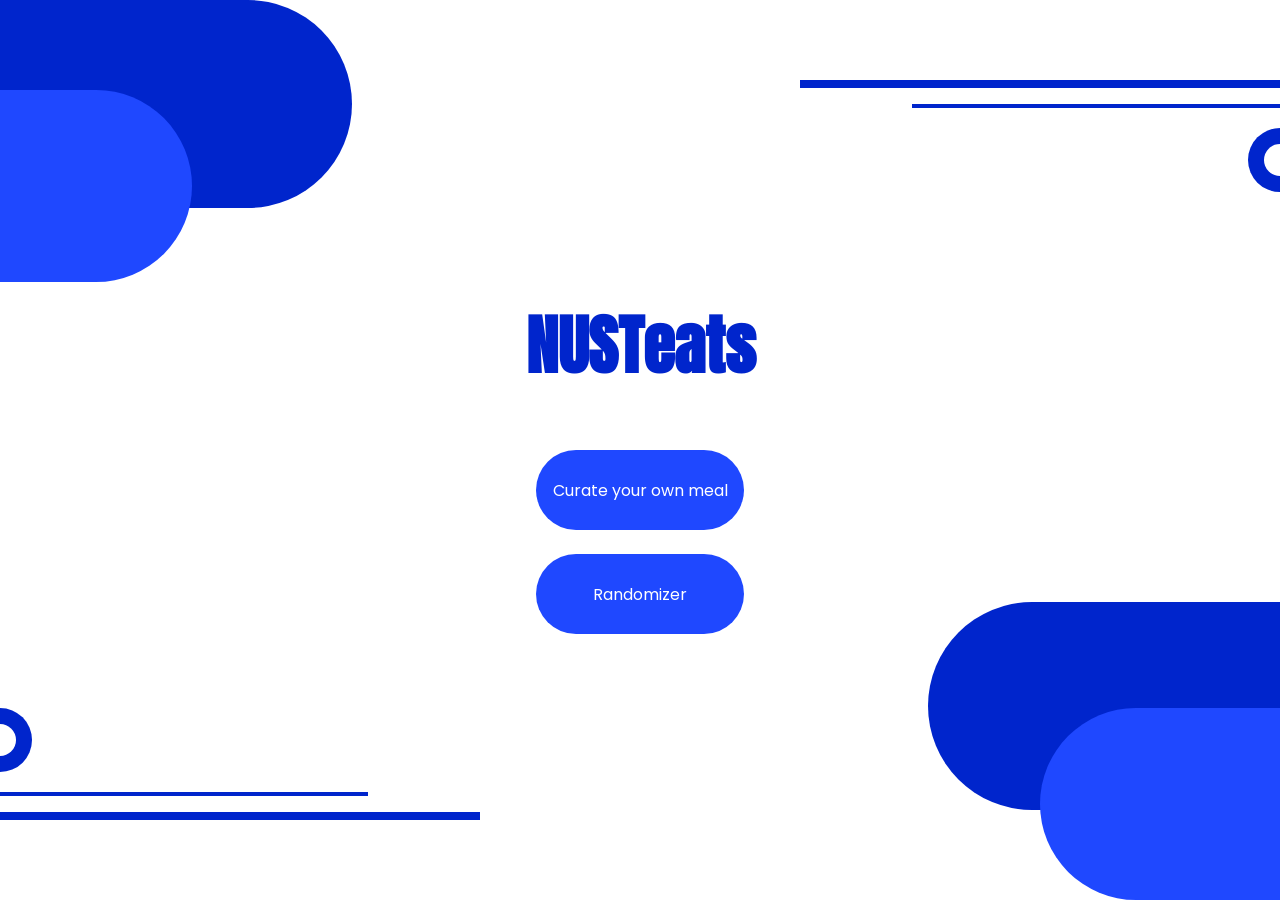
<file: NustEats/src/main/resources/static/index.html>
<!DOCTYPE html>
<html>

<head>
     <link href="https://fonts.googleapis.com/css2?family=Poppins:wght@400;500;600;700&family=Anton&display=swap" rel="stylesheet">
    <title>NUSTeats</title>

    <link rel="stylesheet" href="styles.css" >
</head>

<body>

    <div class='button_container'>
        <h1 class='logo' >NUSTeats</h1>
    <button onclick="location.href='filters.html'">
        <p>Curate your own meal</p>
    </button>
    <button onclick="location.href='result.html'">
        <p>Randomizer</p>
    </button>
    </div>

    <div id='R1'></div>
    <div id='R2'></div>
    <div id='R3'></div>
    <div id='R4'></div>
    <div id='R5'></div>
    <div id='R6'></div>
    <div id='R7'></div>
    <div id='R8'></div>
    <div id='C1'></div>
    <div id='C2'></div>
    <div id='C3'></div>
    <div id='C4'></div>
    <script src='index.js'> </script>
</body>
</html>
</file>
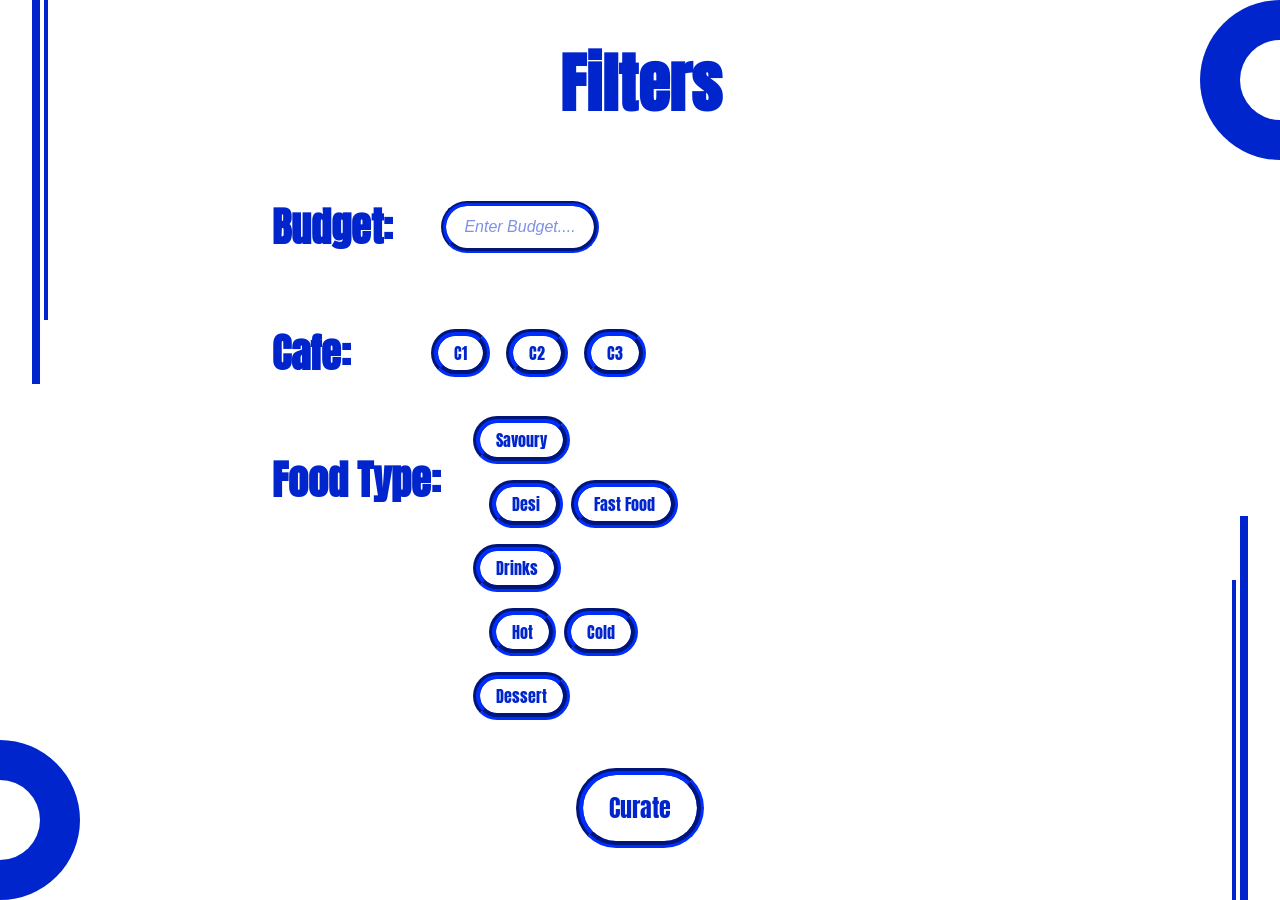
<file: NustEats/src/main/resources/static/filters.html>
<!DOCTYPE html>
<html>

<head>
    <title>NUSTeats | Filters</title>
    <link rel='stylesheet' href='styles.css'>
</head>

<body>
    <div id='main_container'>
            <h1 class='logo' > Filters </h1>
        <div id='budgetrow' >
            <h2> Budget: </h2>
            <input type='text' placeholder='Enter Budget....'>
        </div>
        <div id='caferow'>
            <h2> Cafe: </h2>
            <div id='caferow_filters'>
                <button class = 'filterbuttons' >C1</button>
                <button class = 'filterbuttons' >C2</button>
                <button class = 'filterbuttons' >C3</button>
            </div>
        </div>
        <div id='foodtype'>
            <h2> Food Type: </h2>
            <div id="foodtype_filters">
            <button class = 'filterbuttons' >Savoury</button>
                <div class="sub_categories">
                    <button class = 'filterbuttons' >Desi</button>
                    <button class = 'filterbuttons' >Fast Food</button>
                </div>
            <button class = 'filterbuttons' >Drinks</button>
                <div class="sub_categories">
                    <button class = 'filterbuttons' >Hot</button>
                    <button class = 'filterbuttons' >Cold</button>
                </div>
            <button class = 'filterbuttons' >Dessert</button>
            </div>
        </div>
            <button id="curate_button" onclick="location.href='result.html'">Curate</button>
    </div>
    <div id='C5'></div>
    <div id='C6'></div>
    <div id='C7'></div>
    <div id='C8'></div>
    <div id='R9'></div>
    <div id='R10'></div>
    <div id='R11'></div>
    <div id='R12'></div>
    <script src='index.js'> </script>
</body>


</html>
</file>
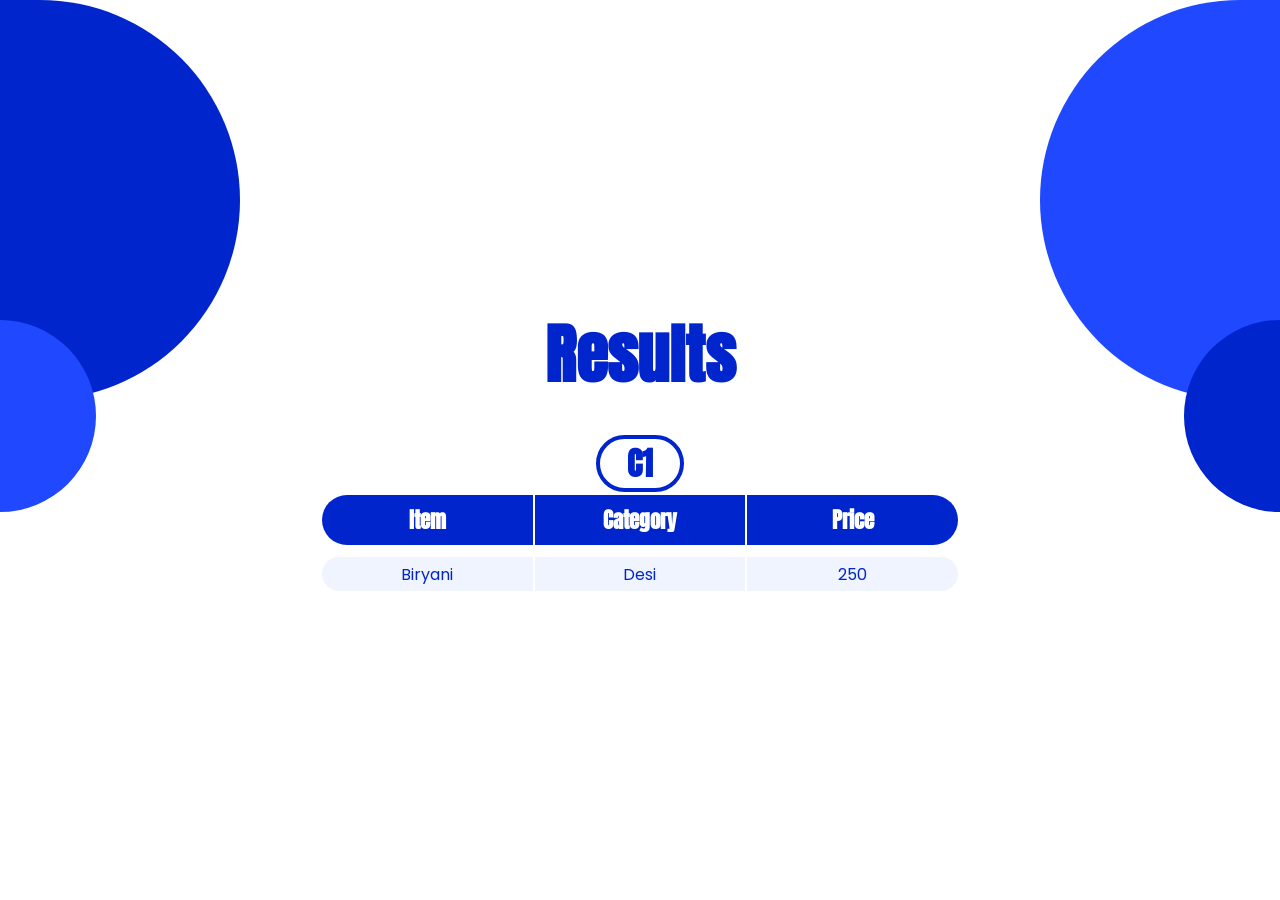
<file: NustEats/src/main/resources/static/result.html>
<!DOCTYPE html>
<html>

<head>
    <link href="https://fonts.googleapis.com/css2?family=Poppins:wght@400;500;600;700&family=Anton&display=swap" rel="stylesheet">
    <title>NUSTeats | Results</title>
    <link rel='stylesheet' href='styles.css'>
</head>

<body>    
    <h2 class="logo">Results</h2>
    <h3 class="cafe_logo">C1</h3>
        <table>
            <tr>
                <th>Item</th>
                <th>Category</th>
                <th>Price</th>
            </tr>

            <tr id="spacer"></tr>

            <tr>
                <td>Biryani</td>
                <td>Desi</td>
                <td>250</td>
            </tr>
        </table>

    <div id='B1'></div>
    <div id='B2'></div>
    <div id='B3'></div>
    <div id='B4'></div>
    <div id='B5'></div>
    <div id='B6'></div>
    <div id='B7'></div>
    <div id='B8'></div>
    <script src='index.js'> </script>
</body>


</html>
</file>
<file: NustEats/src/main/resources/static/styles.css>
/* Font */
@font-face {
    font-family: 'Anton';
    src: url('Anton-Regular.ttf') format('truetype');
}

/* -------------- */
/* MAIN PAGE CODE */
/*--------------- */

p{
    font-family: 'Poppins';
}

body {
    margin: 0;
    min-height: 100vh;
    display: flex;
    flex-direction: column;
    justify-content: center;
    align-items: center;
    position: relative;
}

.logo {
    font-family: 'Anton';
    font-size: 4rem;
    color: #0025cc;
    margin: 2rem;
}

h2 {
    font-family: 'Anton';
    font-size: 2.5rem;
    color: #0025cc;
    text-align: left;
    margin-left: 5rem;
}

button {
    display: flex;
    justify-content: center;
    align-items: center;
    height: 5rem;
    width: 13rem;
    border: none;
    background-color: #1f48ff;
    color: #ffffff;
    font-size: 1rem;
    border-radius: 3rem;
}

button:hover {
    background-color: #0025cc;
}

.button_container {
    display: flex;
    flex-direction: column;
    justify-content: center;
    align-items: center;
    gap: 1.5em;
}


/* Shapes for beautification */

/* top left large rectangle*/
#R1 {
    position: absolute;
    background-color: #0025cc;
    height: 13rem;
    width: 22rem;
    top: 0vw;
    left: 0vw;
    border-top-right-radius: 10rem;
    border-bottom-right-radius: 10rem;
}

/* bottom right large rect*/
#R2 {
    position: absolute;
    background-color: #0025cc;
    height: 13rem;
    width: 22rem;
    bottom: 7vw;
    right: 0vw;
    border-top-left-radius: 10rem;
    border-bottom-left-radius: 10rem;
}

/*top left small rect*/
#R3 {
    position: absolute;
    background-color: #1f48ff;
    height: 12rem;
    width: 12rem;
    top: 7vw;
    left: 0vw;
    border-top-right-radius: 10rem;
    border-bottom-right-radius: 10rem;
}

/* bottom right small rectangle*/
#R4 {
    position: absolute;
    background-color: #1f48ff;
    height: 12rem;
    width: 15rem;
    bottom: 0vw;
    right: 0vw;
    border-top-left-radius: 10rem;
    border-bottom-left-radius: 10rem;
}

/*top right longer line*/
#R5 {
    position: absolute;
    background-color: #0025cc;
    height: 0.5rem;
    width: 30rem;
    right: 0;
    top: 5rem;
}

/* top right shorter line*/
#R6 {
    position: absolute;
    background-color: #0025cc;
    height: 0.25rem;
    width: 23rem;
    right: 0;
    top: 6.5rem;
}

/* bottom left longer line*/
#R7{
    position: absolute;
    background-color: #0025cc;
    height: 0.5rem;
    width: 30rem;
    left: 0;
    bottom: 5rem;
}

/* bottom left shorter line */
#R8{
    position: absolute;
    background-color: #0025cc;
    height: 0.25rem;
    width: 23rem;
    left: 0;
    bottom: 6.5rem;
}

/* bottom left circle
One is blue and has a white smaller circle on top to make it look hollow
*/
#C1{/*blue circle*/
    position: absolute;
    height: 4rem;
    width: 2rem;
    border-radius: 0 2rem 2rem 0;
    background-color: #0025cc;
    left:0;
    bottom: 8rem;
}

#C3{ /* white circle*/
    position: absolute;
    height: 2rem;
    width: 1rem;
    border-radius: 0 1rem 1rem 0;
    background-color: #ffffff;
    left:0;
    bottom: 9rem;
}

/* top right circle
One is blue and has a white smaller circle on top to make it look hollow
*/
#C2{/* blue circle*/
    position: absolute;
    height: 4rem;
    width: 2rem;
    border-radius: 2rem 0 0 2rem;
    background-color: #0025cc;
    right:0;
    top: 8rem;
}

#C4{/* white circle */
    position: absolute;
    height: 2rem;
    width: 1rem;
    border-radius: 1rem 0 0 1rem;
    background-color: #ffffff;
    right:0;
    top: 9rem;
}

/*  <---------------------END OF MAIN PAGE------------------> */


/* --------------
   |FILTERS PAGE|
   -------------- */

#main_container {
    display: flex;
    flex-direction: column;
    align-items: center;
    justify-content: center;
    width: 70%;
}
/* Decorations */

/* top right circle */
#C5 { /*blue circle*/
    position: absolute;
    height: 10rem;
    width: 5rem;
    border-radius: 5rem 0 0 5rem;
    background-color: #0025cc;
    right:0;
    top: 0;
}

#C6 { /*white circle */
    position: absolute;
    height: 5rem;
    width: 2.5rem;
    border-radius: 2.5rem 0 0 2.5rem;
    background-color: #ffffff;
    right:0;
    top: 2.5rem;
}

/* bottom left circle */
#C7 { /* blue circle*/
    position: absolute;
    height: 10rem;
    width: 5rem;
    border-radius: 0 5rem 5rem 0;
    background-color: #0025cc;
    left:0;
    bottom: 0;
}

#C8 { /* white circle*/
    position: absolute;
    height: 5rem;
    width: 2.5rem;
    border-radius: 0 2.5rem 2.5rem 0;
    background-color: #ffffff;
    left:0;
    bottom: 2.5rem;
}

/* top longer line */
#R9 {
    position: absolute;
    background-color: #0025cc;
    height: 24rem;
    width: 0.5rem;
    top: 0;
    left: 2rem;
}

/* top shorter line*/
#R10 {
    position: absolute;
    background-color: #0025cc;
    height: 20rem;
    width: 0.25rem;
    top: 0;
    left: 2.75rem;
}

/* bottom longer line */
#R11 {
    position: absolute;
    background-color: #0025cc;
    height: 24rem;
    width: 0.5rem;
    bottom: 0;
    right: 2rem;
}

/* bottom shorter line*/
#R12 {
    position: absolute;
    background-color: #0025cc;
    height: 20rem;
    width: 0.25rem;
    bottom: 0;
    right: 2.75rem;
}

/* CLICKABLE BUTTONS */
.filterbuttons {
    background-color: #ffffff;
    height: 3rem;
    width: auto;
    padding: 0.5rem 1rem;
    border-style: groove;
    border-color: #0025cc;
    border-width: 0.45rem;
    font-size: 1rem;
    font-family: 'Anton';
    color: #0025cc;
}

.filterbuttons:hover {
    border-style: solid;
    border-width:0.45rem;
    border-color: #1f48ff;
    background-color: #ffffff;
}

/* BUDGET ROW */
#budgetrow {
    display: flex;
    flex-direction: row;
    width: 100%;
    justify-content: flex-start;
    align-items: center;
}

input {
    margin-left: 3rem;
    border: groove;
    border-width: 0.35rem;
    border-color: #0025cc;
    border-radius: 3rem;
    height: 2.5rem;
    width: 9rem;
    text-align: center;
    color: #1f48ff;
    font-size: 1rem;
}

input::placeholder {
    color: #0025cc;
    font-style: italic;
    opacity: 0.5;
}

input:focus {
    border: solid;
    border-width: 0.35rem;
    border-color: #1f48ff;
}

/* CAFE ROW */
#caferow {
    display: flex;
    flex-direction: row;
    width: 100%;
    justify-content: flex-start;
    gap: 5rem;
    align-items: center;
}

#caferow_filters{
    display: flex;
    flex-direction: row;
    gap: 1rem;
}

/* FOOD TYPES */
#foodtype {
    display: flex;
    flex-direction: row;
    width: 100%;
    justify-content: flex-start;
    align-items: flex-start;
    gap: 2rem;
}

#foodtype_filters{
    display: flex;
    flex-direction: column;
    align-items: flex-start;
    gap: 1rem;
}

.sub_categories {
    display:flex;
    flex-direction: row;
    gap: 0.5rem;
    margin-left: 1rem;
}

#curate_button {
    background-color: #ffffff;
    height: 5rem;
    width: 8rem;
    padding: 0.5rem 1rem;
    margin: 3rem;
    border-style: groove;
    border-color: #0025cc;
    border-width: 0.45rem;
    font-size: 1.5rem;
    font-family: 'Anton';
    color: #0025cc;
}

#curate_button:hover {
    border-width:0.45rem;
    color: #ffffff;
    border-color: #1f48ff;
    background-color: #0025cc;
}

/* --------------
   |RESULTS PAGE|
   -------------- */


/* Top left circle large*/
#B1{
   position: absolute;
    height: 25rem;
    width: 15rem;
    border-radius: 0 12.5rem 12.5rem 0;
    background-color: #0025cc;
    left:0;
    top: 0;
}

/* Top left circle small*/
#B2{
     position: absolute;
    height: 12rem;
    width: 6rem;
    border-radius: 0 6rem 6rem 0;
    background-color: #1f48ff;
    left:0;
    top: 20rem;
}

/* Top Right Quarter*/
#B3{
    position: absolute;
    height: 25rem;
    width: 15rem;
    border-radius:  12.5rem 0 0 12.5rem ;
    background-color: #1f48ff;
    right:0;
    top: 0;
}

/* Top Right half Circle*/
#B4{
    position: absolute;
    height: 12rem;
    width: 6rem;
    border-radius: 6rem 0 0 6rem;
    background-color: #0025cc;
    right:0;
    top: 20rem;
}

/* Table Styles */
table {
    width: 50%;
    margin-bottom: 2rem;
    table-layout: fixed;
}

th{
    text-align: center;
    height: 3rem;
    font-family: 'Anton';
    font-size: 1.3rem;
    color: #ffffff;
    background-color: #0025cc;
}

th:first-child{
    border-radius: 2rem 0 0 2rem;;
}

th:last-child{
    border-radius: 0 2rem 2rem 0;
}

#spacer{
    height: 0.5rem;
    background-color: transparent;
}

td{
    text-align: center;
    background-color: #f0f4ff;
    color : #0025cc;
    height: 2rem;
    font-size: 1rem;
    font-family: 'Poppins';
}

td:first-child{
    border-radius: 2rem 0 0 2rem;;
}

td:last-child{
    border-radius: 0 2rem 2rem 0;
}

.cafe_logo{
    font-family: 'Anton';
    width: 5rem;
    font-size: 2rem;
    color: #0025cc;
    border: 0.25rem solid #0025cc;
    border-radius: 2rem;
    text-align: center;
    margin: 0 0 0.1rem 0;
}
</file>
